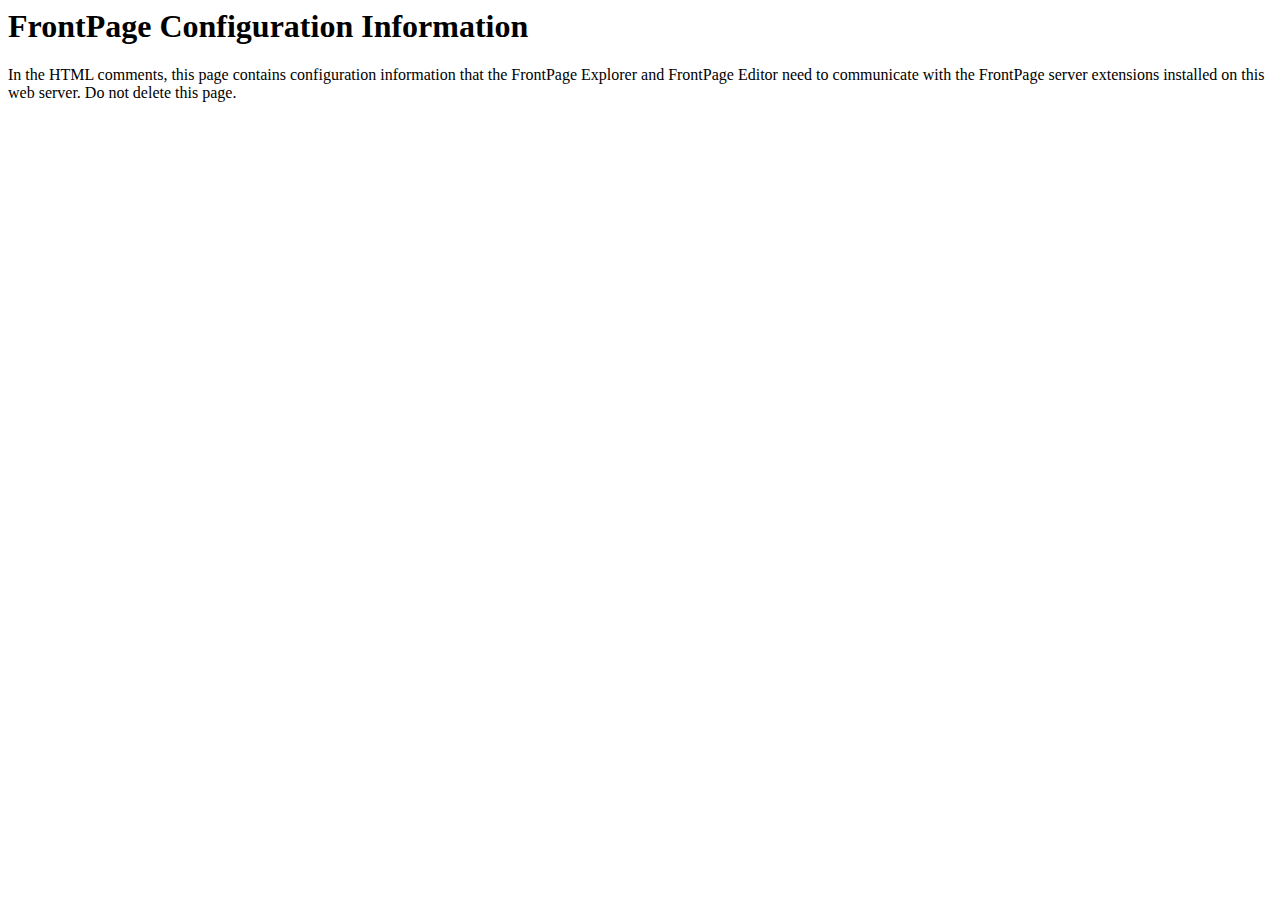
<file: _vti_inf.html>
<html>

<head>
<meta http-equiv="Content-Type"
content="text/html; charset=iso-8859-1">
<title> FrontPage Configuration Information </title>
</head>

<body>
<!-- _vti_inf.html version 0.100>
<!-- 
	This file contains important information used by the FrontPage client
	(the FrontPage Explorer and FrontPage Editor) to communicate with the
	FrontPage server extensions installed on this web server.

	The values below are automatically set by FrontPage at installation.  Normally, you do not need to modify these values, but in case
	you do, the parameters are as follows:

	'FPShtmlScriptUrl', 'FPAuthorScriptUrl', and 'FPAdminScriptUrl' specify
	the relative urls for the scripts that FrontPage uses for remote
	authoring.  These values should not be changed.

	'FPVersion' identifies the version of the FrontPage Server Extensions
	installed, and should not be changed.
--><!-- FrontPage Configuration Information
    FPVersion="5.0.2.2623"
    FPShtmlScriptUrl="_vti_bin/shtml.dll/_vti_rpc"
    FPAuthorScriptUrl="_vti_bin/_vti_aut/author.dll"
    FPAdminScriptUrl="_vti_bin/_vti_adm/admin.dll"
    TPScriptUrl="_vti_bin/owssvr.dll"
-->
<p><!--webbot bot="PurpleText"
preview="This page is placed into the root directory of your FrontPage web when FrontPage is installed.  It contains information used by the FrontPage client to communicate with the FrontPage server extensions installed on this web server.  You should not delete this file."
--></p>

<h1>FrontPage Configuration Information </h1>

<p>In the HTML comments, this page contains configuration
information that the FrontPage Explorer and FrontPage Editor need to
communicate with the FrontPage server extensions installed on
this web server. Do not delete this page.</p>
</body>
</html>
</file>
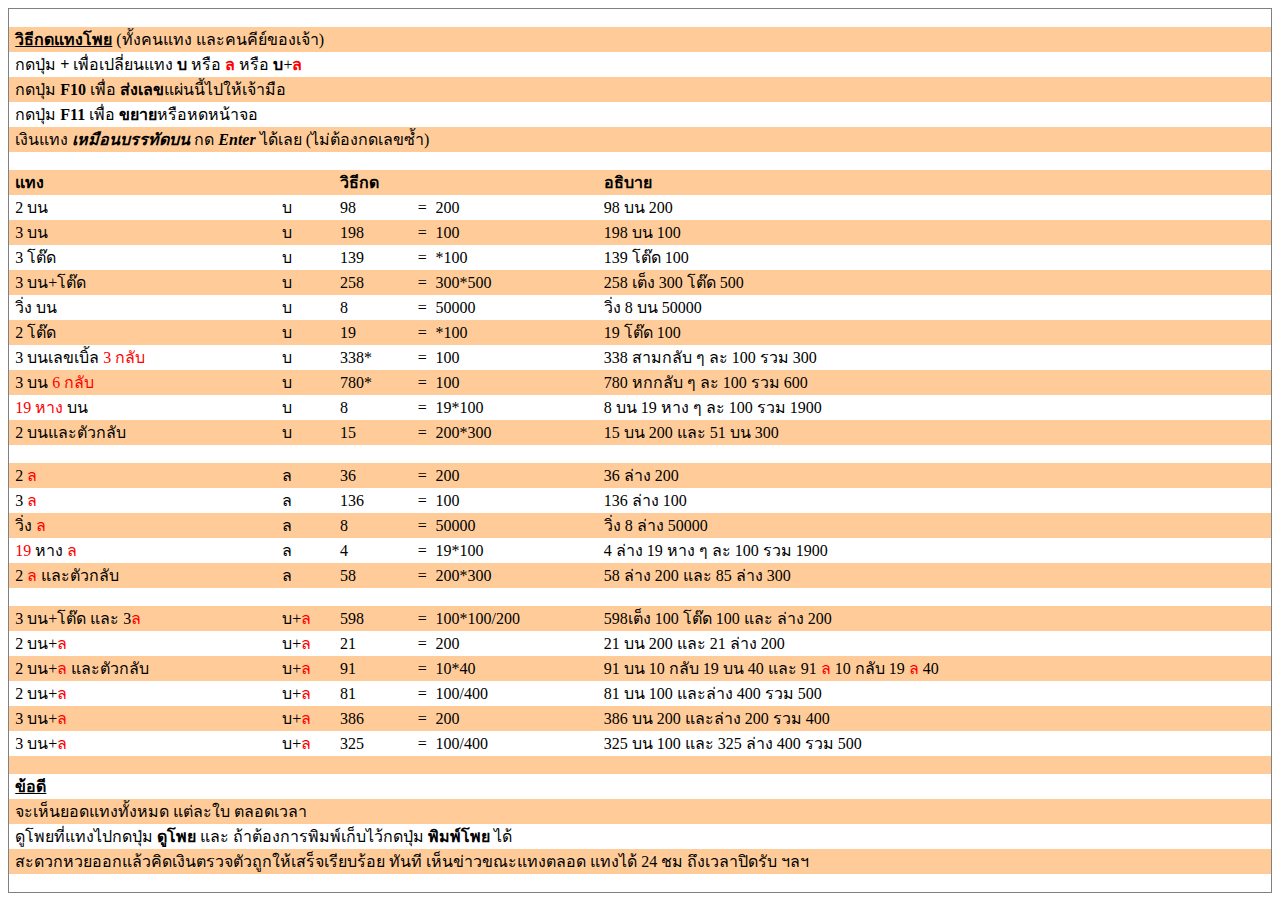
<file: key.html>
<html>
<head>
<title>How to key in cut lotto</title>
<link href="include/css.css" rel="stylesheet" type="text/css">
<meta http-equiv="Content-Type" content="text/html; charset=windows-874">

    <style type="text/css">
        .style1
        {
            width: 100%;
            border-style: solid;
            border-width: 1px;
        }
        .style2
        {
            height: 19px;
        }
        .style3
        {
            background-color: #FFCC99;
        }
        .style4
        {
            height: 19px;
            background-color: #FFCC99;
        }
        .style5
        {
            text-decoration: underline;
        }
        .style6
        {
            color: #FF0000;
        }
        .style7
        {
            height: 13px;
        }
    </style>

</head>
<body>

                            <tr>								
							<td bgcolor="#ffffff"  valign="top" width="100%" align="left">	</td>
                            </tr> 
                            <tr>
                            <td  bgcolor="#f5d3a6" valign="top" width="100%" align="left">  </td>
                            </tr>  
                            <tr>								
							<td bgcolor="#ffffff"  valign="top" width="100%" align="left">	</td>
                            </tr> 
                            <tr>
                            <td  bgcolor="#f5d3a6" valign="top" width="100%" align="left">  </td>
                            </tr>  
    </table>

    <table align="left" cellpadding="0" cellspacing="0" class="style1">
        <tr>
            <td>
                &nbsp;</td>
            <td>
                &nbsp;</td>
            <td>
                &nbsp;</td>
            <td>
                &nbsp;</td>
            <td>
                &nbsp;</td>
            <td>
                &nbsp;</td>
            <td>
                &nbsp;</td>
        </tr>
        <tr>
            <td class="style3">
                &nbsp;</td>
            <td class="style3" colspan="6">
                <span class="style5"><strong>�Ըա�ᷧ��</strong></span> (��駤�ᷧ ��Ф�����ͧ���)</td>
        </tr>
        <tr>
            <td>
                &nbsp;</td>
            <td colspan="6">
                            ������   <strong>+</strong>    ��������¹ᷧ      <strong>�</strong>    ����
                <span class="style6"><strong>�</strong></span>   ����    <strong>�</strong>+<span class="style6"><strong>�</strong></span></td>
        </tr>
        <tr>
            <td class="style3">
                &nbsp;</td>
            <td class="style3" colspan="6">
                            ������  <strong>F10</strong>    ���� <strong>���Ţ</strong>�蹹������������ </td>
        </tr>
        <tr>
            <td>
                &nbsp;</td>
            <td colspan="6">
                            ������  <strong>F11</strong>    ���� <strong>����</strong>����˴˹�Ҩ� </td>
        </tr>
        <tr>
            <td class="style3">
                &nbsp;</td>
            <td class="style3" colspan="6">
                            �Թᷧ <strong><em>����͹��÷Ѵ��</em></strong> �� <strong><em>Enter</em></strong>  ����� (����ͧ���Ţ���) </td>
        </tr>
        <tr>
            <td>
                &nbsp;</td>
            <td>
                &nbsp;</td>
            <td>
                &nbsp;</td>
            <td>
                &nbsp;</td>
            <td>
                &nbsp;</td>
            <td>
                &nbsp;</td>
            <td>
                &nbsp;</td>
        </tr>
        <tr>
            <td class="style3">
                &nbsp;</td>
            <td class="style3">
                <strong>ᷧ</strong></td>
            <td class="style3">
                &nbsp;</td>
            <td class="style3">
                <strong>�Ըա�</strong></td>
            <td class="style3">
                &nbsp;</td>
            <td class="style3">
                &nbsp;</td>
            <td class="style3">
                <strong>͸Ժ��</strong></td>
        </tr>
        <tr>
            <td>
                &nbsp;</td>
            <td>
                2 ��</td>
            <td>
                �</td>
            <td>
                98</td>
            <td>
                =</td>
            <td>
                200</td>
            <td>
                98 �� 200 
            </td>
        </tr>
        <tr>
            <td class="style3">
                &nbsp;</td>
            <td class="style3">
                3 ��</td>
            <td class="style3">
                �</td>
            <td class="style3">
                198</td>
            <td class="style3">
               =</td>
            <td class="style3">
                100</td>
            <td class="style3">
                198 �� 100 
            </td>
        </tr>
        <tr>
            <td>
                &nbsp;</td>
            <td>
                3 ��</td>
            <td>
                �</td>
            <td>
                139</td>
            <td>
               =</td>
            <td>
                *100</td>
            <td>
                139 �� 100 
            </td>
        </tr>
        <tr>
            <td class="style4">
            </td>
            <td class="style4">
                3 ��+��</td>
            <td class="style4">
                �</td>
            <td class="style4">
                258</td>
            <td class="style4">
               =</td>
            <td class="style4">
                300*500</td>
            <td class="style4">
                258 �� 300 �� 500 
            </td>
        </tr>
        <tr>
            <td class="style2">
            </td>
            <td class="style2">
                ��� ��</td>
            <td class="style2">
                �</td>
            <td class="style2">
                8</td>
            <td class="style2">
               =</td>
            <td class="style2">
                50000</td>
            <td class="style2">
                ��� 8 �� 50000 
            </td>
        </tr>
        <tr>
            <td class="style3">
                &nbsp;</td>
            <td class="style3">
                2 ��</td>
            <td class="style3">
                �</td>
            <td class="style3">
                19</td>
            <td class="style3">
               =</td>
            <td class="style3">
                *100</td>
            <td class="style3">
                19 �� 100 
            </td>
        </tr>
        <tr>
            <td>
                &nbsp;</td>
            <td>
                3 ���Ţ���� <span class="style6">3 ��Ѻ</span></td>
            <td>
               �</td>
            <td>
                338*</td>
            <td>
                =</td>
            <td>
                100</td>
            <td>
                338 �����Ѻ � �� 100 ��� 300</td>
        </tr>
        <tr>
            <td class="style3">
                &nbsp;</td>
            <td class="style3">
                3 �� <span class="style6">6 ��Ѻ</span></td>
            <td class="style3">
               �</td>
            <td class="style3">
                780*</td>
            <td class="style3">
                =</td>
            <td class="style3">
                100</td>
            <td class="style3">
                780 ˡ��Ѻ � �� 100 ��� 600</td>
        </tr>
        <tr>
            <td>
                &nbsp;</td>
            <td>
                <span class="style6">19 �ҧ</span> ��</td>
            <td>
               �</td>
            <td>
                8</td>
            <td>
                =</td>
            <td>
                19*100</td>
            <td>
                8 �� 19 �ҧ � �� 100 ��� 1900</td>
        </tr>
        <tr>
            <td class="style3">
                &nbsp;</td>
            <td class="style3">
                2 ����е�ǡ�Ѻ</td>
            <td class="style3">
               �</td>
            <td class="style3">
                15</td>
            <td class="style3">
                =</td>
            <td class="style3">
                200*300</td>
            <td class="style3">
                15 �� 200 ��� 51 �� 300</td>
        </tr>
        <tr>
            <td>
                &nbsp;</td>
            <td>
                &nbsp;</td>
            <td>
                &nbsp;</td>
            <td>
                &nbsp;</td>
            <td>
                &nbsp;</td>
            <td>
                &nbsp;</td>
            <td>
                &nbsp;</td>
        </tr>
        <tr>
            <td class="style3">
                &nbsp;</td>
            <td class="style3">
                2 <span class="style6">�</span></td>
            <td class="style3">
               �</td>
            <td class="style3">
                36</td>
            <td class="style3">
                =</td>
            <td class="style3">
                200</td>
            <td class="style3">
                36 ��ҧ 200</td>
        </tr>
        <tr>
            <td>
                &nbsp;</td>
            <td>
                3 <span class="style6">�</span></td>
            <td>
               �</td>
            <td>
                136</td>
            <td>
                =</td>
            <td>
                100</td>
            <td>
                136 ��ҧ 100</td>
        </tr>
        <tr>
            <td class="style3">
                &nbsp;</td>
            <td class="style3">
                ��� <span class="style6">�</span></td>
            <td class="style3">
               �</td>
            <td class="style3">
                8</td>
            <td class="style3">
                =</td>
            <td class="style3">
                50000</td>
            <td class="style3">
                ��� 8 ��ҧ 50000</td>
        </tr>
        <tr>
            <td>
                &nbsp;</td>
            <td>
                <span class="style6">19</span> �ҧ <span class="style6">�</span></td>
            <td>
               �</td>
            <td>
                4</td>
            <td>
                =</td>
            <td>
                19*100</td>
            <td>
                4 ��ҧ 19 �ҧ � �� 100 ��� 1900</td>
        </tr>
        <tr>
            <td class="style4">
            </td>
            <td class="style4">
                2 <span class="style6">�</span> ��е�ǡ�Ѻ</td>
            <td class="style4">
               �</td>
            <td class="style4">
                58</td>
            <td class="style4">
                =</td>
            <td class="style4">
                200*300</td>
            <td class="style4">
                58 ��ҧ 200 ��� 85 ��ҧ 300</td>
        </tr>
        <tr>
            <td>
                &nbsp;</td>
            <td>
                &nbsp;</td>
            <td>
                &nbsp;</td>
            <td>
                &nbsp;</td>
            <td>
                &nbsp;</td>
            <td>
                &nbsp;</td>
            <td>
                &nbsp;</td>
        </tr>
        <tr>
            <td class="style3">
                &nbsp;</td>
            <td class="style3">
                3 ��+�� ��� 3<span class="style6">�</span></td>
            <td class="style3">
              �+<span class="style6">�</span></td>
            <td class="style3">
                598</td>
            <td class="style3">
                =</td>
            <td class="style3">
                100*100/200</td>
            <td class="style3">
                598�� 100 �� 100 ��� ��ҧ 200</td>
        </tr>
        <tr>
            <td class="style7">
                </td>
            <td class="style7">
                2 ��+<span class="style6">�</span></td>
            <td class="style7">
              �+<span class="style6">�</span></td>
            <td class="style7">
                21</td>
            <td class="style7">
                =</td>
            <td class="style7">
                200</td>
            <td class="style7">
                21 �� 200 ��� 21 ��ҧ 200</td>
        </tr>
        <tr>
            <td class="style3">
                &nbsp;</td>
            <td class="style3">
                2 ��+<span class="style6">�</span> ��е�ǡ�Ѻ</td>
            <td class="style3">
              �+<span class="style6">�</span></td>
            <td class="style3">
                91</td>
            <td class="style3">
                =</td>
            <td class="style3">
                10*40</td>
            <td class="style3">
                91 �� 10 ��Ѻ 19 �� 40 ��� 91 <span class="style6">�</span> 10 ��Ѻ 19 
                <span class="style6">�</span> 40</td>
        </tr>
        <tr>
            <td>
                &nbsp;</td>
            <td>
                2 ��+<span class="style6">�</span></td>
            <td>
              �+<span class="style6">�</span></td>
            <td>
                81</td>
            <td>
                =</td>
            <td>
                100/400</td>
            <td>
                81 �� 100 �����ҧ 400 ��� 500</td>
        </tr>
        <tr>
            <td class="style3">
                &nbsp;</td>
            <td class="style3">
                3 ��+<span class="style6">�</span></td>
            <td class="style3">
              �+<span class="style6">�</span></td>
            <td class="style3">
                386</td>
            <td class="style3">
                =</td>
            <td class="style3">
                200</td>
            <td class="style3">
                386 �� 200 �����ҧ 200 ��� 400</td>
        </tr>
        <tr>
            <td>
                &nbsp;</td>
            <td>
                3 ��+<span class="style6">�</span></td>
            <td>
              �+<span class="style6">�</span></td>
            <td>
                325</td>
            <td>
                =</td>
            <td>
                100/400</td>
            <td>
                325 �� 100 ��� 325 ��ҧ 400 ��� 500</td>
        </tr>
        <tr>
            <td class="style3">
                &nbsp;</td>
            <td class="style3">
                &nbsp;</td>
            <td class="style3">
                &nbsp;</td>
            <td class="style3">
                &nbsp;</td>
            <td class="style3">
                &nbsp;</td>
            <td class="style3">
                &nbsp;</td>
            <td class="style3">
                &nbsp;</td>
        </tr>
        <tr>
            <td>
                &nbsp;</td>
            <td class="style5" colspan="6">
                <strong>��ʹ�</strong></td>
        </tr>
        <tr>
            <td class="style3">
                &nbsp;</td>
            <td class="style3" colspan="6">
                            ������ʹᷧ������ ����� ��ʹ����</td>
        </tr>
        <tr>
            <td>
                &nbsp;</td>
            <td colspan="6">
                            ���·��ᷧ仡����� <strong>����</strong> ��� ��ҵ�ͧ��þ��������顴���� 
                <strong>�������</strong> �� </td>
        </tr>
        <tr>
            <td class="style3">
                &nbsp;</td>
            <td class="style3" colspan="6">
                            �дǡ����͡���ǤԴ�Թ��Ǩ��Ƕ١����������º���� �ѹ�� ��繢��Ǣ��ᷧ��ʹ ᷧ�� 24 �� �֧���һԴ�Ѻ ���
                            </td>
        </tr>
        <tr>
            <td>
                &nbsp;</td>
            <td>
                &nbsp;</td>
            <td>
                &nbsp;</td>
            <td>
                &nbsp;</td>
            <td>
                &nbsp;</td>
            <td>
                &nbsp;</td>
            <td>
                &nbsp;</td>
        </tr>
    </table>

</body>

</html>
</file>
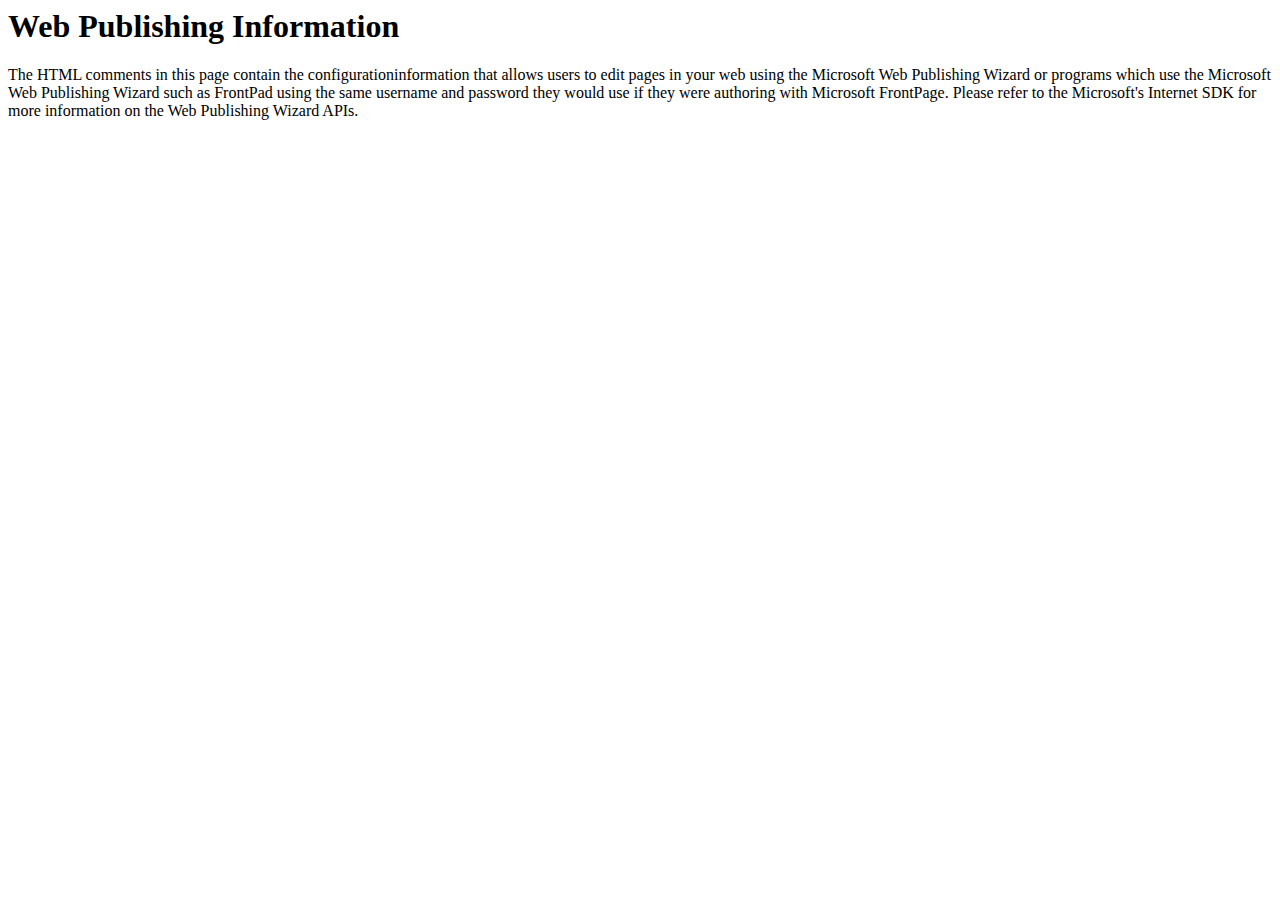
<file: postinfo.html>
<html>

<head>
<meta http-equiv="Content-Type"
content="text/html; charset=iso-8859-1">
<title> Web Posting Information </title>
</head>

<body>
<!-- postinfo.html version 0.100>
<!-- 
	This file allows users to post files to their web with the Web Publishing Wizard or FrontPad, using the same username and password they would
	use if they were authoring with the FrontPage Explorer and Editor.

	The values below are automatically set by FrontPage at installation
	time.  Normally, you do not need to modify these values, but in case
	you do, the parameters are as follows:

	'BaseURL' is the URL for your web server.
	
	'DefaultPage' is the name of the default (home) page name 
	for your web.

	'XferType' specifies that the FrontPage server extensions have been
	installed on this web.  This value should not be changed.

	'FPShtmlScriptUrl', 'FPAuthorScriptUrl', and 'FPAdminScriptUrl' specify
	the relative urls for the scripts that FrontPage uses for remote
	authoring.  These values should not be changed.

	'version' identifies the version of the format of this file, and
	should not be changed.
--><!-- WebPost 
    version="0.100"
    BaseUrl="http://lot800.com"
    XferType="FrontPage"
    DefaultPage="default.htm"
    FPShtmlScriptUrl="_vti_bin/shtml.dll/_vti_rpc"
    FPAuthorScriptUrl="_vti_bin/_vti_aut/author.dll"
    FPAdminScriptUrl="_vti_bin/_vti_adm/admin.dll"
-->
<p><!--webbot bot="PurpleText"
preview="This page is created in the root directory of your FrontPage web when FrontPage is installed.  It contains information that allows users to edit pages in your web using the Microsoft Web Publishing Wizard or programs which use the Microsoft Web Publishing Wizard such as FrontPad using the same username and password they would use if they were authoring with Microsoft FrontPage. If you do not want to allow users to edit files on this web using tools other than Microsoft FrontPage, you can delete this file."
--></p>

<h1>Web Publishing Information </h1>

<p>The HTML comments in this page contain the configurationinformation
that allows users to edit pages in your web using the Microsoft
Web Publishing Wizard or programs which use the Microsoft Web
Publishing Wizard such as FrontPad using the same username and
password they would use if they were authoring with Microsoft
FrontPage. Please refer to the Microsoft's Internet SDK for more
information on the Web Publishing Wizard APIs. </p>
</body>
</html>
</file>
<file: include/css.css>
.body{
	scrollbar-face-color:#000000;
	scrollbar-arrow-color:#FFFFFF;
	scrollbar-track-color:#000000;
	scrollbar-shadow-color:#FFFFFF;
	scrollbar-highlight-color:#000000;
	scrollbar-3dlight-color:#000000;
	scrollbar-darkshadow-Color:#FFFFFF;
	FONT-FAMILY: MS Sans Serif,Thonburi;
	FONT-SIZE: 9pt;
}

.dialogBox {
  	position : absolute;
  	border : 0 solid black;
  	top : 100px;
  	left : 100px;
  	visibility : hidden;
}

#foldheader{
	cursor:pointer;
	cursor:hand ;
	FONT-FAMILY: MS Sans Serif,Thonburi;
	font-weight:bold ;
	FONT-SIZE: 9pt;
	COLOR: #000000;
	list-style-image:url(fold.gif);
}

#foldinglist{
	list-style-image:url(list.gif);
	FONT-FAMILY: MS Sans Serif,Thonburi;
	font-weight:bold ;
	FONT-SIZE: 9pt;
	COLOR: #000000;
	cursor:hand ;
}

#dropmenudiv{
	position:absolute;
	border:1px solid black;
	FONT-FAMILY: MS Sans Serif,Thonburi;
	FONT-SIZE: 10pt;
	line-height:18px;
	z-index:100;
	cursor:hand ;
}

.txtDepart2{
	FONT-FAMILY: New Roman, Times, serif;
	font-weight: bold;
	COLOR: #004983;
	FONT-SIZE: 14pt; 
}

.txtDepart3{
	FONT-FAMILY: New Roman, Times, serif;
	font-weight: bold;
	COLOR: #004983;
	FONT-SIZE: 14pt; 
}

.tbnormal{
	BORDER: 1 SOLID #004983;
}

.tdhead{
	FONT-FAMILY: Times New Roman, Times, serif;
	font-weight: bold;
	COLOR: #000000;
	background-color: #8DBBD5;
}

.tdhead2{
	FONT-FAMILY: MS Sans Serif,Thonburi;
	font-weight: bold;
	COLOR: #000000;
	FONT-SIZE: 9pt; 
	background-color: #8DBBD5;
}

.tdbody{
	FONT-FAMILY: MS Sans Serif,Thonburi;
	font-weight: bold;
	COLOR: #000000;
	FONT-SIZE: 9pt; 
}

.tdbody_bg{
	FONT-FAMILY: MS Sans Serif,Thonburi;
	font-weight: bold;
	COLOR: #000000;
	FONT-SIZE: 9pt; 
	background-color: #EBEBEB; 
}

.tdbody_ti{
	FONT-FAMILY: MS Sans Serif,Thonburi;
	COLOR: #000000;
	FONT-SIZE: 9pt;
}


.tdbody_10{
	FONT-FAMILY: MS Sans Serif,Thonburi;
	font-weight: bold;
	COLOR: #000000;
	FONT-SIZE: 10pt; 
}

.tdbody_w{
	FONT-FAMILY: MS Sans Serif,Thonburi;
	font-weight: bold;
	COLOR: #FFFFFF;
	FONT-SIZE: 9pt; 
}

.ipnormal{
	FONT-SIZE: 9pt; 
	COLOR: #000000; 
	FONT-FAMILY: MS Sans Serif,Thonburi;
	BORDER:1 SOLID #004983;
	background-color: #FFFFFF;
}

.txtStatus{
	FONT-SIZE: 14pt; 
	COLOR: #00A500; 
	FONT-FAMILY: MS Sans Serif,Thonburi;
	font-weight: bold;
}
.ae {
	FONT-FAMILY: MS Sans Serif,Thonburi;
	COLOR: #FFFFFF;
	FONT-SIZE: 11pt;
}
.ae2 {
	FONT-FAMILY: MS Sans Serif,Thonburi;
	COLOR: #999999;
	FONT-SIZE: 11pt;
}
</file>
